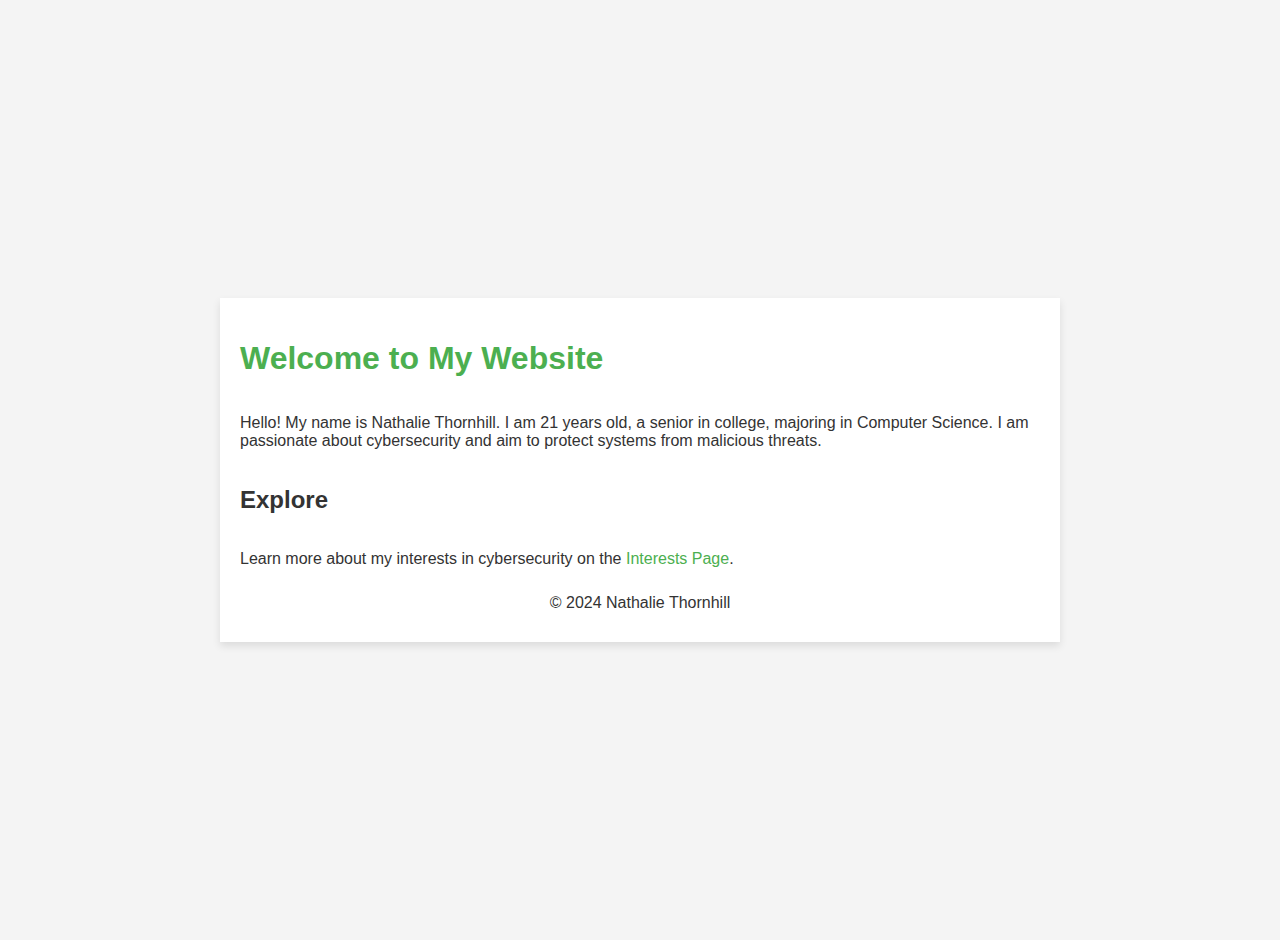
<file: index.html>
<!DOCTYPE html>
<html lang="en">
<head>
    <meta charset="UTF-8">
    <meta name="viewport" content="width=device-width, initial-scale=1.0">
    <title>About Me</title>
    <link rel="stylesheet" href="styles.css">
</head>
<body>

    <div class="container">
        <h1>Welcome to My Website</h1>
        <div class="content">
            <p>Hello! My name is Nathalie Thornhill. I am 21 years old, a senior in college, majoring in Computer Science. I am passionate about cybersecurity and aim to protect systems from malicious threats.</p>
        </div>

        <h2>Explore</h2>
        <p>Learn more about my interests in cybersecurity on the <a href="interests.html">Interests Page</a>.</p>

        <footer>
            &copy; 2024 Nathalie Thornhill
        </footer>
    </div>

</body>
</html>
</file>
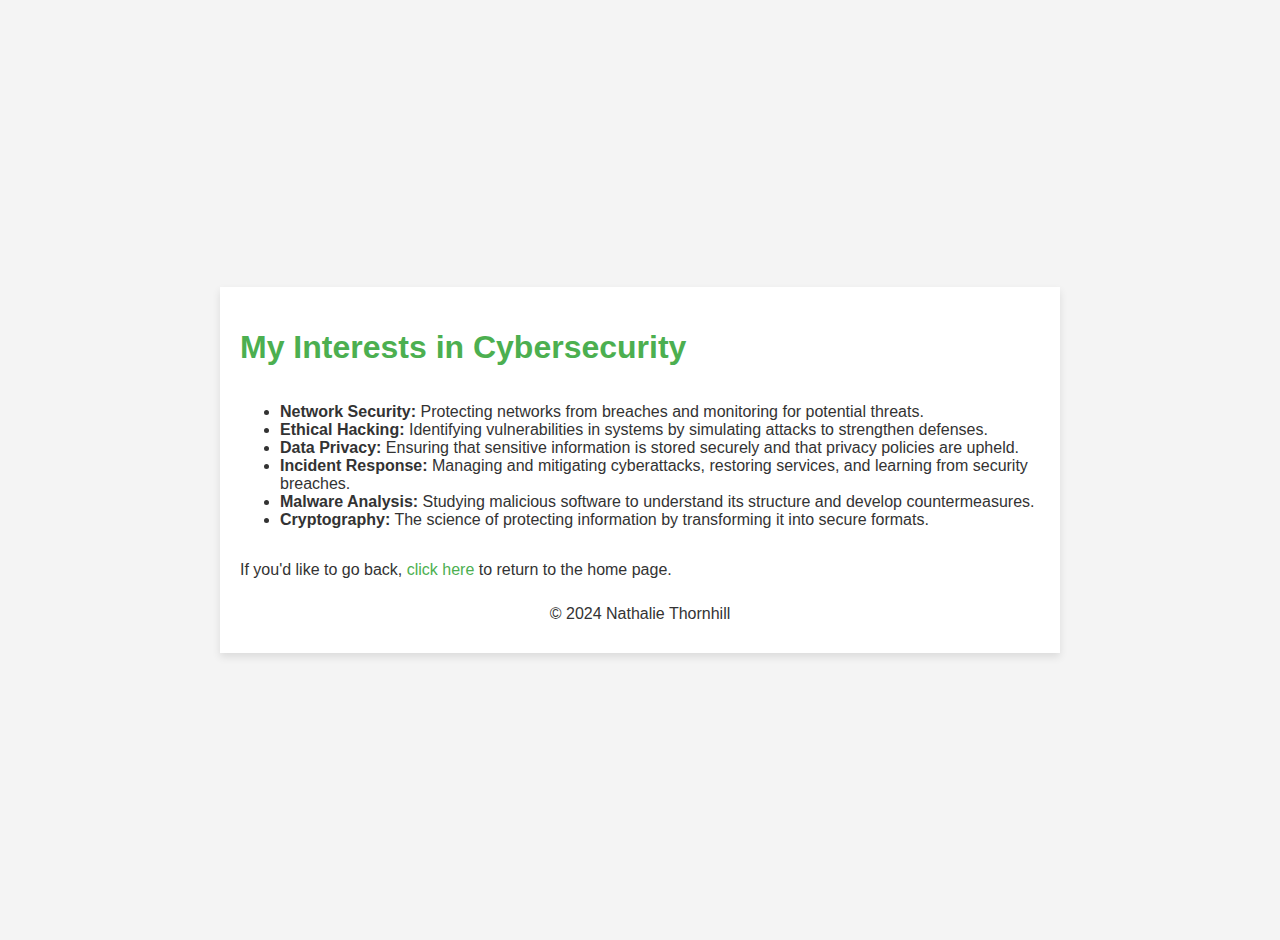
<file: interests.html>
<!DOCTYPE html>
<html lang="en">
<head>
    <meta charset="UTF-8">
    <meta name="viewport" content="width=device-width, initial-scale=1.0">
    <title>My Interests in Cybersecurity</title>
    <link rel="stylesheet" href="styles.css">
</head>
<body>

    <div class="container">
        <h1>My Interests in Cybersecurity</h1>
        <ul>
            <li><strong>Network Security:</strong> Protecting networks from breaches and monitoring for potential threats.</li>
            <li><strong>Ethical Hacking:</strong> Identifying vulnerabilities in systems by simulating attacks to strengthen defenses.</li>
            <li><strong>Data Privacy:</strong> Ensuring that sensitive information is stored securely and that privacy policies are upheld.</li>
            <li><strong>Incident Response:</strong> Managing and mitigating cyberattacks, restoring services, and learning from security breaches.</li>
            <li><strong>Malware Analysis:</strong> Studying malicious software to understand its structure and develop countermeasures.</li>
            <li><strong>Cryptography:</strong> The science of protecting information by transforming it into secure formats.</li>
        </ul>

        <p>If you'd like to go back, <a href="index.html">click here</a> to return to the home page.</p>

        <footer>
            &copy; 2024 Nathalie Thornhill
        </footer>
    </div>

</body>
</html>
</file>
<file: styles.css>
/* styles.css */
body {
    font-family: Arial, sans-serif;
    background-color: #f4f4f4;
    color: #333;
    padding: 20px;
    margin: 0;
    display: flex;
    flex-direction: column;
    min-height: 100vh;
}

.container {
    display: flex;
    flex-direction: column;
    max-width: 800px;
    margin: auto;
    padding: 20px;
    background-color: #fff;
    box-shadow: 0 4px 8px rgba(0,0,0,0.1);
}

h1 {
    color: #4CAF50;
}

footer {
    margin-top: auto;
    text-align: center;
    padding: 10px;
}

a {
    text-decoration: none;
    color: #4CAF50;
}

a:hover {
    text-decoration: underline;
}

@media (min-width: 768px) {
    .content {
        flex-direction: row;
        justify-content: space-between;
    }
    h1 {
        flex-basis: 70%;
    }
    p {
        flex-basis: 30%;
    }
}
</file>
